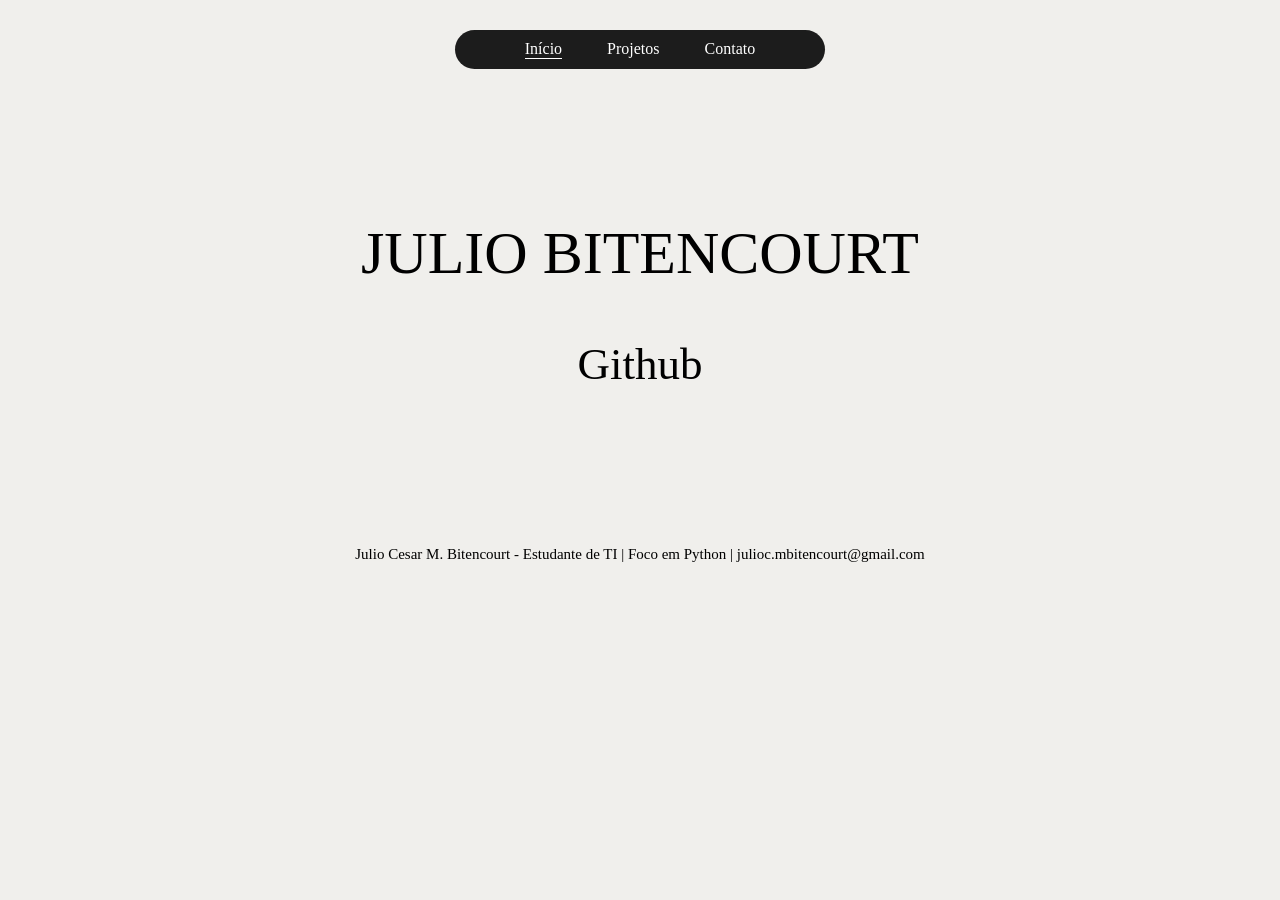
<file: index.html>
<!DOCTYPE html>
<html lang="en">
<head>
    <meta charset="UTF-8">
    <meta name="viewport" content="width=device-width, initial-scale=1.0">
    <link rel="icon" href="assets/favicon.ico">
    <link rel="icon" type="image/png" sizes="32x32" href="assets/favicon-32x32.png">
    <link rel="apple-touch-icon" href="assets/apple-touch-icon.png">
    <link rel="manifest" href="assets/site.webmanifest">
    <link rel="preconnect" href="https://fonts.googleapis.com">
    <link rel="preconnect" href="https://fonts.gstatic.com" crossorigin>
    <link href="https://fonts.googleapis.com/css2?family=Lora:ital,wght@0,400..700;1,400..700&family=Oswald:wght@200..700&family=Outfit:wght@100..900&family=Redaction+50:ital,wght@0,400;0,700;1,400&family=Tiny5+Duo:ital,wght@0,100..900;1,100..900&display=swap" rel="stylesheet">
    <link rel="stylesheet" href="./styles/style.css">
    <link rel="preconnect" href="https://fonts.googleapis.com">
    <link rel="preconnect" href="https://fonts.gstatic.com" crossorigin>
    <link href="https://fonts.googleapis.com/css2?family=Lora:ital,wght@0,400..700;1,400..700&family=Oswald:wght@200..700&family=Outfit:wght@100..900&display=swap" rel="stylesheet">
    <link rel="preconnect" href="https://fonts.googleapis.com">
    <link rel="preconnect" href="https://fonts.gstatic.com" crossorigin>
    <link href="https://fonts.googleapis.com/css2?family=Lora:ital,wght@0,400..700;1,400..700&family=Oswald:wght@200..700&family=Outfit:wght@100..900&family=Tiny5+Duo:ital,wght@0,100..900;1,100..900&display=swap" rel="stylesheet">
    <title>Portfólio - Jcmb</title>
</head>
<body>
    <header>
        <nav>
            <a class="atual" href="./index.html">Início</a>
            <a href="./Pages/projetos.html">Projetos</a>
            <a href="./Pages/contato.html">Contato</a>
        </nav>
    </header>
    <main>
        <p class="principal">
            JULIO BITENCOURT
        </p>
        <a href="https://github.com/Jcmb1of1" class="Github">Github</a>

    </main>

    <footer>
        <p class="ultimo_p">Julio Cesar M. Bitencourt - Estudante de TI | Foco em Python | julioc.mbitencourt@gmail.com 
    </footer>
</body>
</html>
</file>
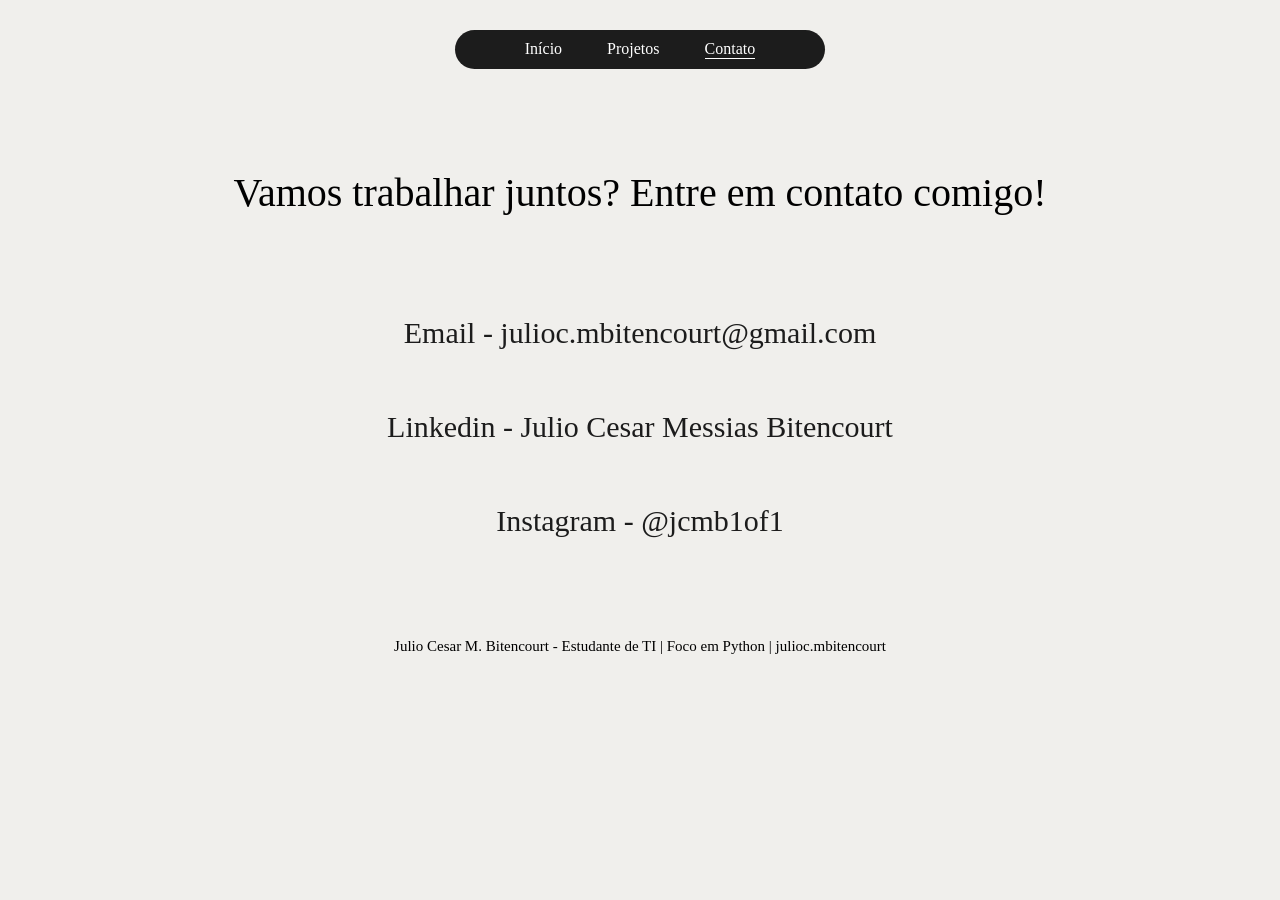
<file: Pages/contato.html>
<!DOCTYPE html>
<html lang="en">
<head>
    <meta charset="UTF-8">
    <meta name="viewport" content="width=device-width, initial-scale=1.0">
    <link rel="icon" href="../assets/favicon.ico">
    <link rel="icon" type="image/png" sizes="32x32" href="../assets/favicon-32x32.png">
    <link rel="apple-touch-icon" href="../assets/apple-touch-icon.png">
    <link rel="manifest" href="../assets/site.webmanifest">
    <link rel="preconnect" href="https://fonts.googleapis.com">
    <link rel="preconnect" href="https://fonts.gstatic.com" crossorigin>
    <link href="https://fonts.googleapis.com/css2?family=Lora:ital,wght@0,400..700;1,400..700&family=Oswald:wght@200..700&family=Outfit:wght@100..900&family=Redaction+50:ital,wght@0,400;0,700;1,400&family=Tiny5+Duo:ital,wght@0,100..900;1,100..900&display=swap" rel="stylesheet">
    <link rel="preconnect" href="https://fonts.googleapis.com">
    <link rel="preconnect" href="https://fonts.gstatic.com" crossorigin>
    <link href="https://fonts.googleapis.com/css2?family=Lora:ital,wght@0,400..700;1,400..700&family=Oswald:wght@200..700&family=Outfit:wght@100..900&family=Tiny5+Duo:ital,wght@0,100..900;1,100..900&display=swap" rel="stylesheet">
    <link rel="preconnect" href="https://fonts.googleapis.com">
    <link rel="preconnect" href="https://fonts.gstatic.com" crossorigin>
    <link href="https://fonts.googleapis.com/css2?family=Lora:ital,wght@0,400..700;1,400..700&family=Oswald:wght@200..700&family=Outfit:wght@100..900&display=swap" rel="stylesheet">
    <link rel="stylesheet" href="../styles/contato.css">
    <title>Contato</title>
</head>
<body>
    <header>
        <nav>
            <a href="../index.html">Início</a>
            <a href="../Pages/projetos.html">Projetos</a>
            <a class="atual" href="../Pages/contato.html">Contato</a>
        </nav>

    </header>

    <main>
        <h1>
            Vamos trabalhar juntos? Entre em contato comigo!
        </h1>
        <div class="email">
            <p>
                Email - julioc.mbitencourt@gmail.com
            </p>
        </div>
        <div class="linkedin">
            <p>
                <a href="https://www.linkedin.com/in/julio-cesar-messias-bitencourt-55b3a0433/">Linkedin - Julio Cesar Messias Bitencourt<a>
            </p>
        </div>
        <div class="instagram">
            <p>
                <a href="https://www.instagram.com/jcmb1of1/">Instagram - @jcmb1of1</a>
            </p>
        </div>
    </main>

    <footer>
        <p class="ultimo_p">Julio Cesar M. Bitencourt - Estudante de TI | Foco em Python | julioc.mbitencourt
    </footer>

</body>
</html>
</file>
<file: styles/style.css>
*{
    padding: 0;
    margin: 0;
    box-sizing: border-box;
}
:root{
    --cor_header: #1C1C1C;
    --fonte_texto: "Tiny5 Duo";
}
body{
    background: #F0EFEC;
}
nav a {
    text-decoration: none;
    color: white;
    cursor: pointer;
    border-bottom: 1px solid transparent;
}

nav a:hover{
    border-bottom-color: white;
}

.atual{
    border-bottom-color: white;
}

nav{
    display: flex;
    justify-content: center;
    gap: 45px;
}

header{
    margin-top: 30px;
    background-color: var(--cor_header);
    padding: 10px 70px;
    border-radius: 40px;
    max-width: fit-content;
    margin-inline: auto;
}


.Github {
    display: block;
    margin-inline: auto;
    font-size: 45px;
    text-decoration: none;
    max-width: fit-content;
    color: black;
    font-family: var(--fonte_texto);
    border-bottom: 6px solid transparent;
    margin-top: 50px;
}

.Github:hover{
    border-bottom-color: black;
}

.ultimo_p{
    color: black;
    margin-bottom: 100px;
    margin-inline: auto;
    max-width: fit-content;
    font-size: 15px;
    margin-top: 150px;
    font-family: "Redaction 50";
}

.principal{
    color: black;
    margin-inline: auto;
    font-size: 60px;
    max-height: fit-content;
    max-width: fit-content;
    font-family: var(--fonte_texto);
    margin-top: 150px;
}
</file>
<file: styles/contato.css>
*{
    margin: 0;
    padding: 0;
    box-sizing: border-box;
}

:root{
    --cor_header: #1C1C1C;
    --fonte_texto: "Tiny5 Duo";
}

nav a {
    text-decoration: none;
    color: white;
    cursor: pointer;
    border-bottom: 1px solid transparent;
}

nav a:hover{
    border-bottom-color: white;
}

nav{
    display: flex;
    gap: 45px;
}

header{
    margin-top: 30px;
    background-color: var(--cor_header);
    padding: 10px 70px;
    border-radius: 40px;
    max-width: fit-content;
    margin-inline: auto;
}

.ultimo_p{
    color: black;
    margin-bottom: 100px;
    margin-inline: auto;
    max-width: fit-content;
    font-size: 15px;
    margin-top: 100px;
    font-family: "Redaction 50";
}
p{
    margin-block: 60px;
}
body{
    background: #F0EFEC;
}
h1{
    width: fit-content;
    margin-inline: auto;
    color: black;
    margin-top: 100px;
    font-size: 40px;
    font-family: var(--fonte_texto);
    font-weight: 400;
}

 

.email{
    margin-top: 100px;
    max-width: fit-content;
    margin-inline: auto;
    p{
        color: var(--cor_header);
        font-family: "Redaction 50";
        font-size: 30px;
    }
}

.linkedin{
    max-width: fit-content;
    margin-inline: auto;
    a{
        color: var(--cor_header);
        font-family: "Redaction 50";
        font-size: 30px;
        text-decoration: none;
    }
}

.instagram{
    max-width: fit-content;
    margin-inline: auto;
    a{
        color: var(--cor_header);
        font-family: "Redaction 50";
        font-size: 30px;
        text-decoration: none;
    }
}

.atual{
    border-bottom-color: white;
}
</file>
